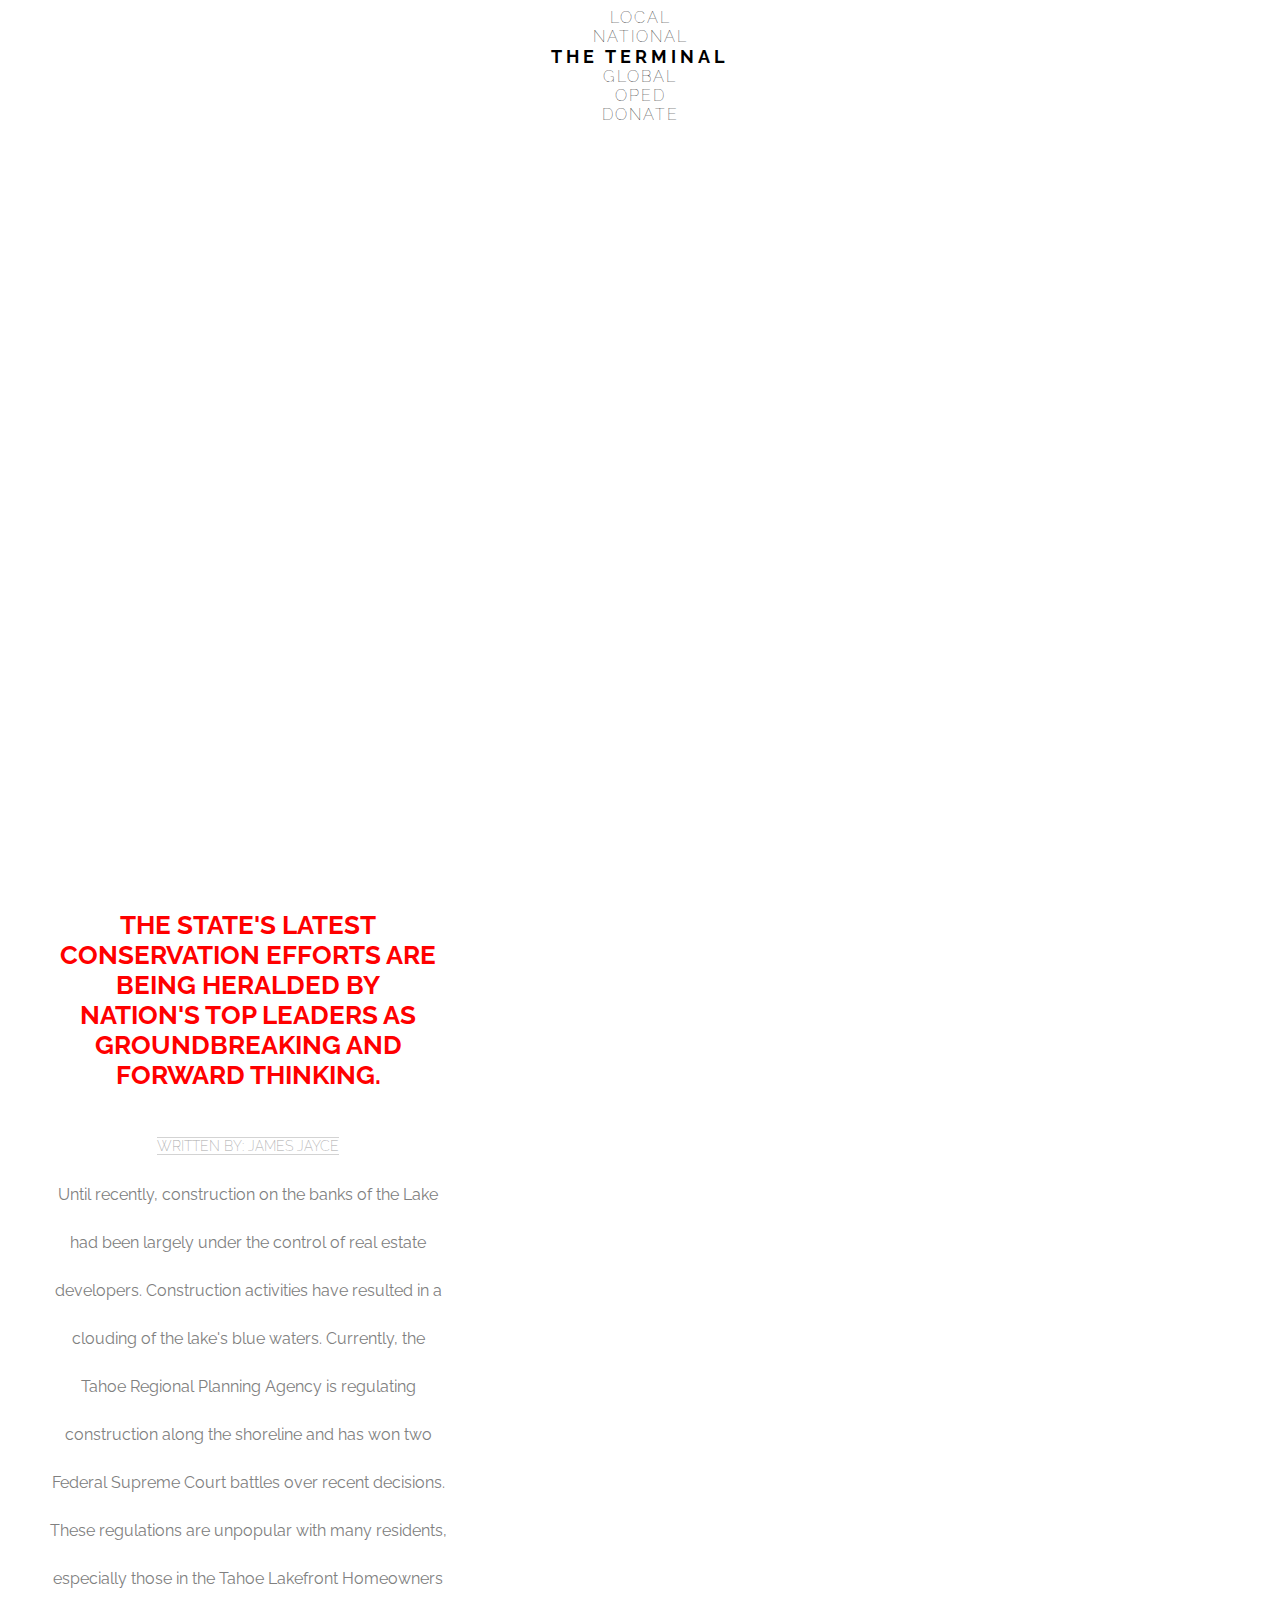
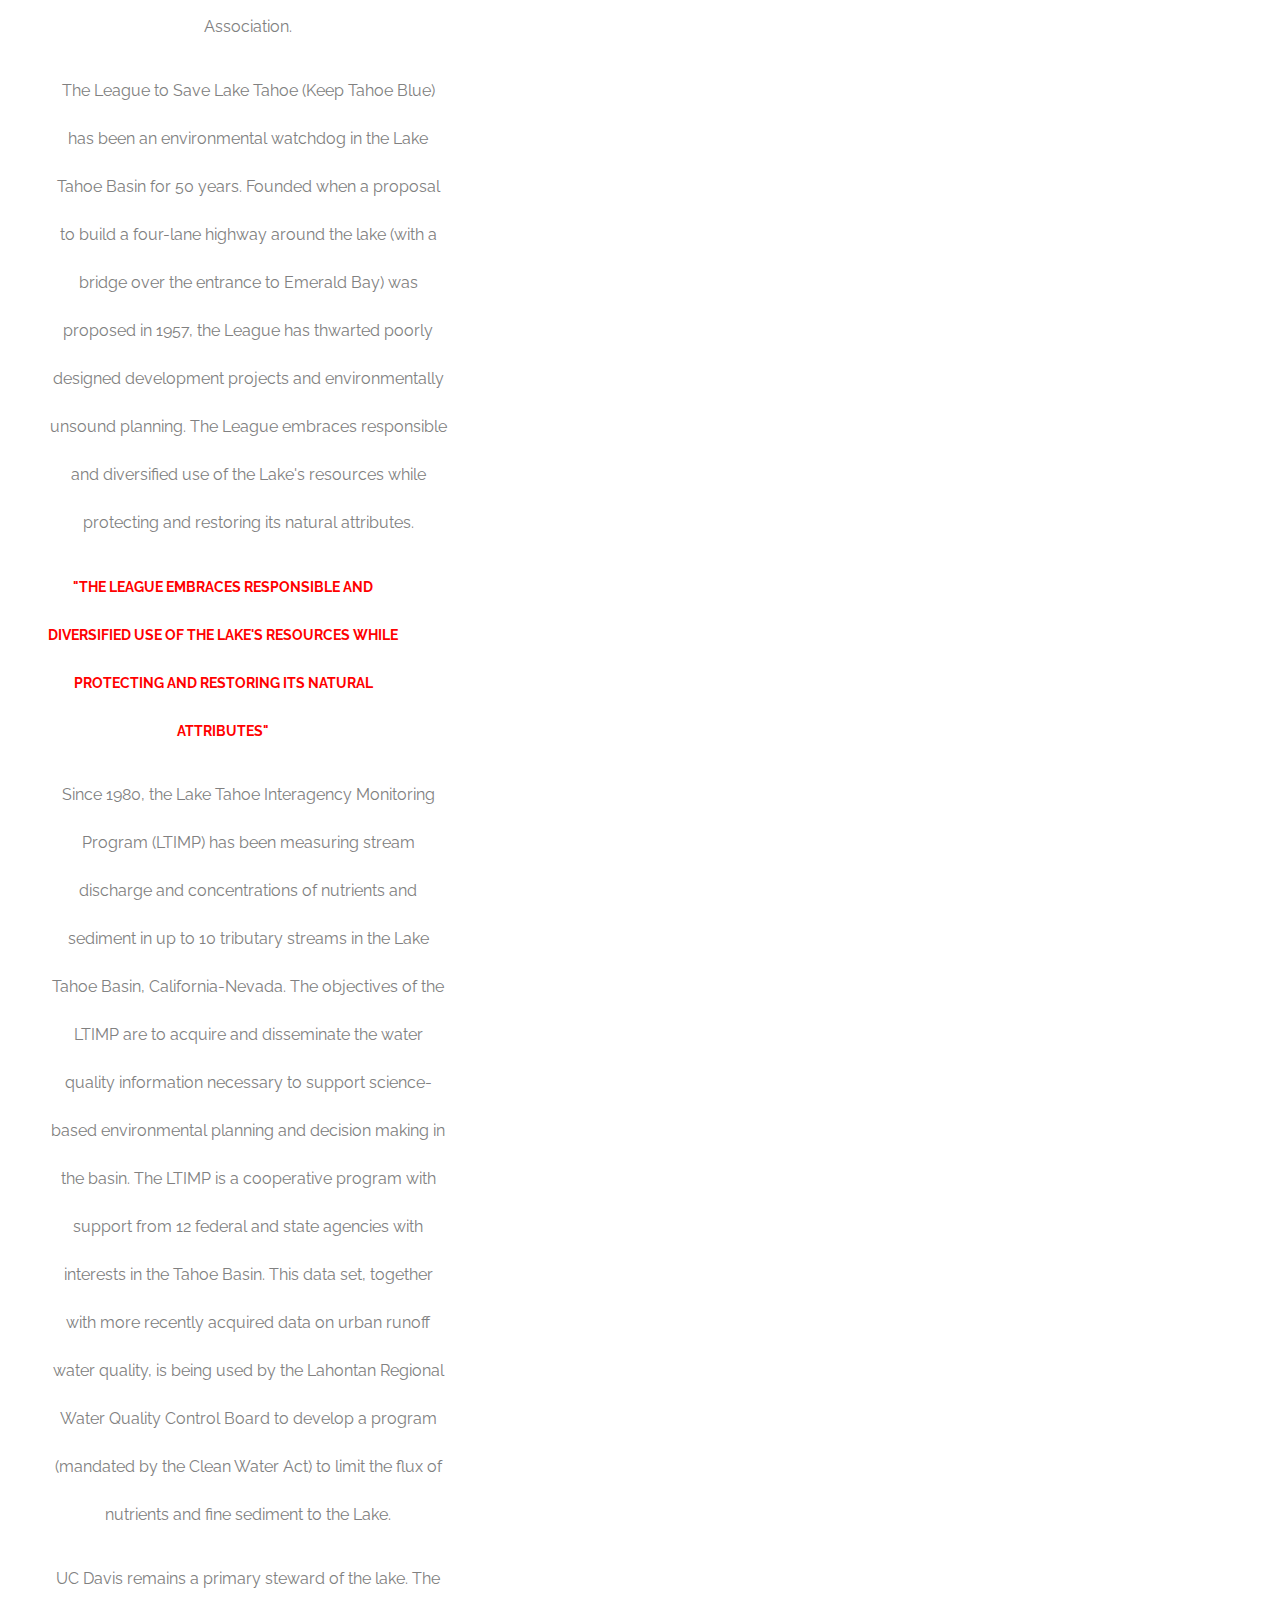
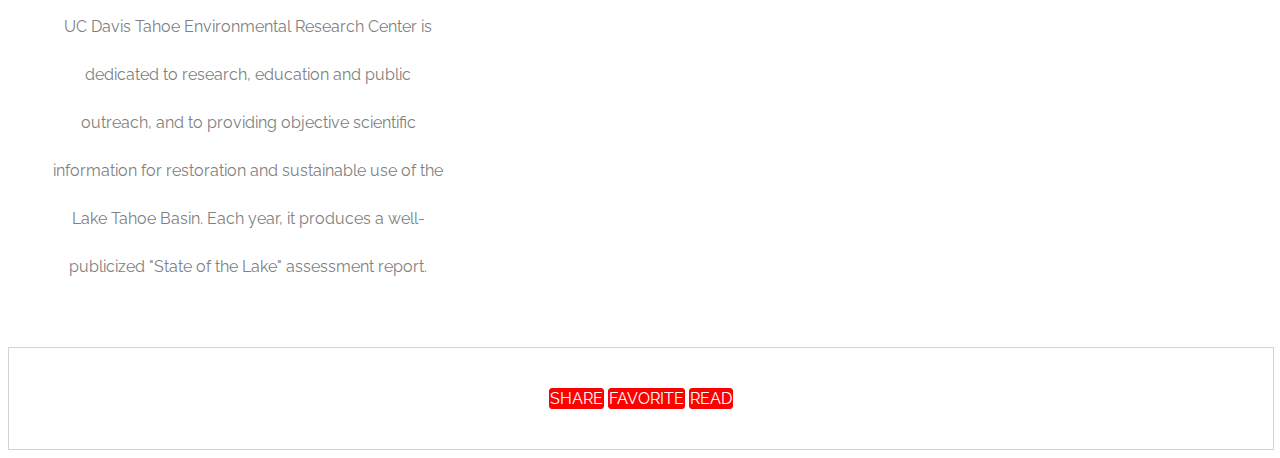
<file: 01_kata web/03_kata_web/index.html>
<!DOCTYPE html>
<html>
<head>
  <title>The Terminal - Your Source for Fact-Based News</title>
  <link href="https://fonts.googleapis.com/css?family=Amatic+SC%7CRaleway:100,200,600,700" rel="stylesheet">
  <link rel="stylesheet" href="style.css">
</head>
<body>

  <nav class="navigation">
    <ul>
      <li>LOCAL</li>
      <li>NATIONAL</li>
      <li class="logo">THE TERMINAL</li>
      <li>GLOBAL</li>
      <li>OPED</li>
      <li class="donate">DONATE</li>
    </ul>
  </nav>

  <div id="banner">
    <div class="content">
      <h1>Conservation Efforts at Lake Tahoe Being Praised by Nation's Leaders</h1>
    </div>
  </div>

  <div id="main" class="content">
    <h3>THE STATE'S LATEST CONSERVATION EFFORTS ARE BEING HERALDED BY NATION'S TOP LEADERS AS GROUNDBREAKING AND FORWARD THINKING.</h3>
    <span class="byline">WRITTEN BY: JAMES JAYCE</span>
    <p>Until recently, construction on the banks of the Lake had been largely under the control of real estate developers. Construction activities have resulted in a clouding of the lake's blue waters. Currently, the Tahoe Regional Planning Agency is regulating construction along the shoreline and has won two Federal Supreme Court battles over recent decisions. These regulations are unpopular with many residents, especially those in the Tahoe Lakefront Homeowners Association.</p>

    <p>The League to Save Lake Tahoe (Keep Tahoe Blue) has been an environmental watchdog in the Lake Tahoe Basin for 50 years. Founded when a proposal to build a four-lane highway around the lake (with a bridge over the entrance to Emerald Bay) was proposed in 1957, the League has thwarted poorly designed development projects and environmentally unsound planning. The League embraces responsible and diversified use of the Lake's resources while protecting and restoring its natural attributes.</p>

    <div class="pull-quote">
      <h2>"THE LEAGUE EMBRACES RESPONSIBLE AND DIVERSIFIED USE OF THE LAKE'S RESOURCES WHILE PROTECTING AND RESTORING ITS NATURAL ATTRIBUTES"</h2>
    </div>

    <p>Since 1980, the Lake Tahoe Interagency Monitoring Program (LTIMP) has been measuring stream discharge and concentrations of nutrients and sediment in up to 10 tributary streams in the Lake Tahoe Basin, California-Nevada. The objectives of the LTIMP are to acquire and disseminate the water quality information necessary to support science-based environmental planning and decision making in the basin. The LTIMP is a cooperative program with support from 12 federal and state agencies with interests in the Tahoe Basin. This data set, together with more recently acquired data on urban runoff water quality, is being used by the Lahontan Regional Water Quality Control Board to develop a program (mandated by the Clean Water Act) to limit the flux of nutrients and fine sediment to the Lake.</p>

    <p>UC Davis remains a primary steward of the lake. The UC Davis Tahoe Environmental Research Center is dedicated to research, education and public outreach, and to providing objective scientific information for restoration and sustainable use of the Lake Tahoe Basin. Each year, it produces a well-publicized "State of the Lake" assessment report.</p>
  </div>

  <div class="share">
    <a href="#">SHARE</a>
    <a href="#">FAVORITE</a>
    <a href="#">READ</a>
  </div>

</body>
</html>
</file>
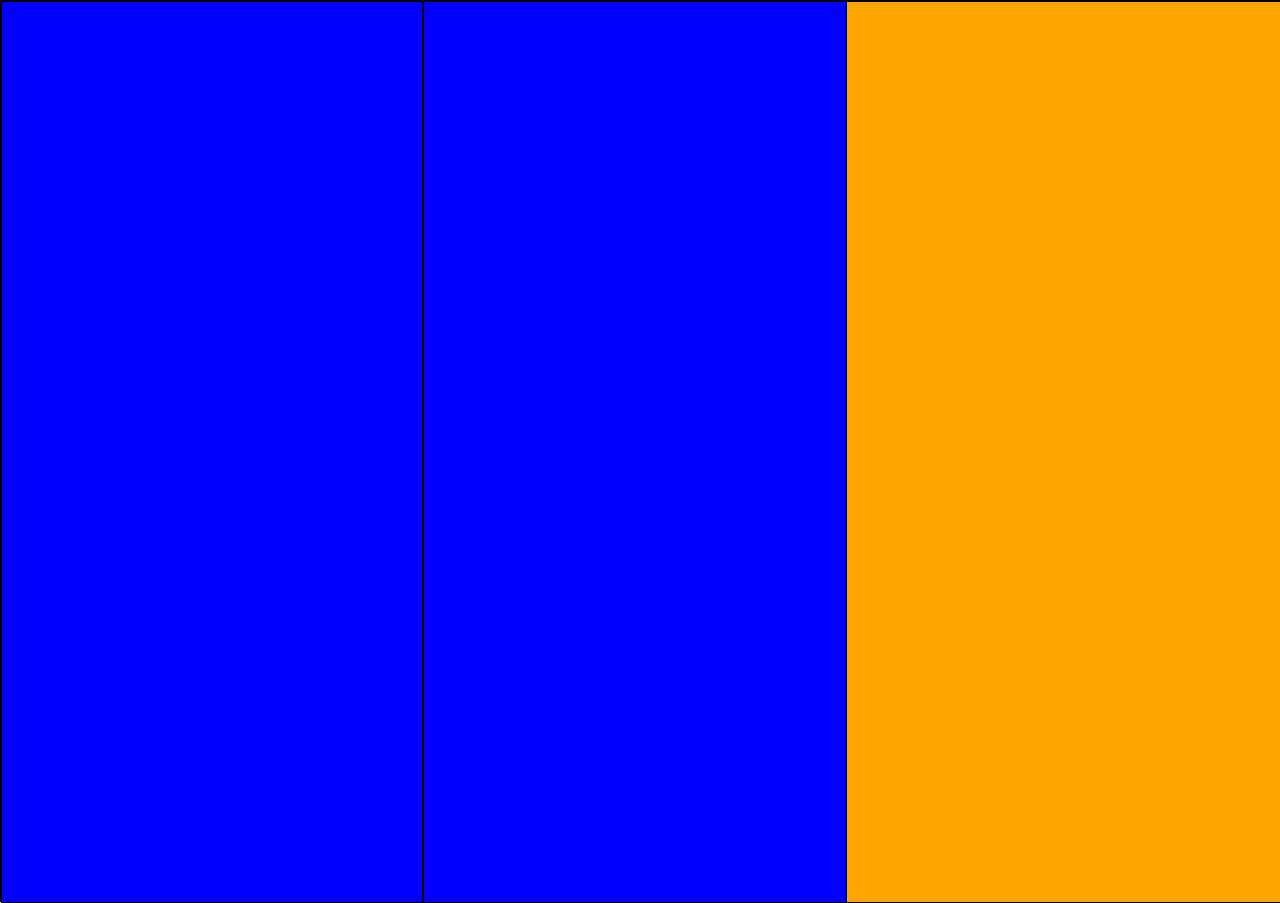
<file: 01_kata web/07_responsive/index.html>
<!DOCTYPE html>
<html lang="en">
<head>
    <meta charset="UTF-8">
    <meta http-equiv="X-UA-Compatible" content="IE=edge">
    <meta name="viewport" content="width=device-width, initial-scale=1.0">
    <title>Responsive Design</title>
    <link rel="stylesheet" href="index.css">
</head>
<body>
    <div class="padre">
        <div class="azul1">
        </div>
        <div class="azul2">
        </div>
        <div class="naranja">
        </div>
    </div>
</body>
</html>
</file>
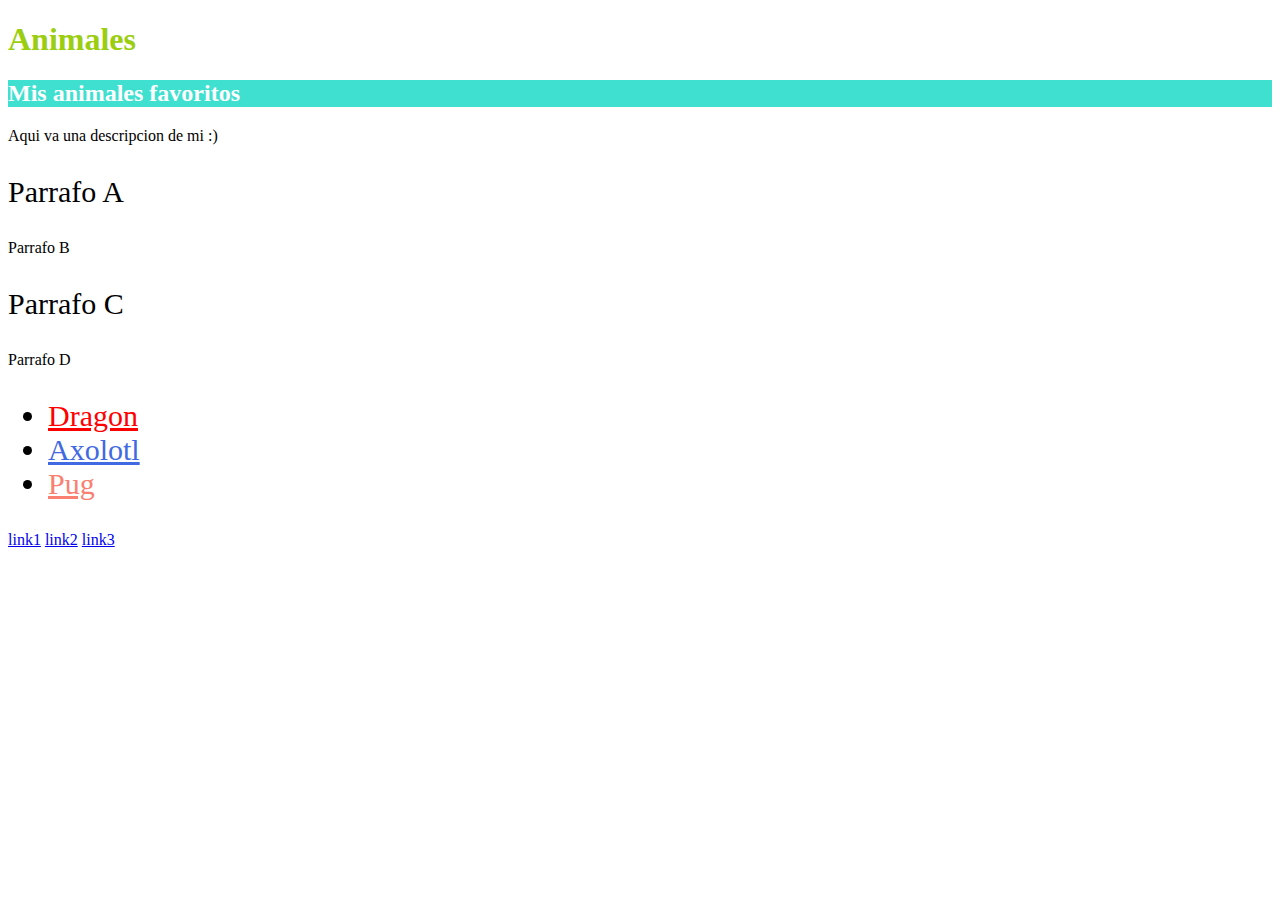
<file: 01_kata web/02_kata_web/Animales copy/index.html>
<!DOCTYPE html>
<html lang="en">
<head>
    
    <title>Animales</title>

   <link rel="stylesheet" href="style.css">

<!-- 
    <style>
        h1 {color: rgb(155, 206, 17);}
    </style> -->

</head>

<body>

    <h1>Animales </h1>
    
    <h2 id="olo">Mis animales favoritos</h2>
    
    <p>Aqui va una descripcion de mi :)</p>
    <p class="tipo">Parrafo A</p>
    <p>Parrafo B</p>
    <p class="tipo">Parrafo C</p>
    <p>Parrafo D</p>

    <ul class="tipo">
        <li><a href="./Dragon.html" id="nose">Dragon</a></li>
        <li><a id="Ax" href="./Axolotl.html">Axolotl</a></li>
        <li><a  id="Pug" href="./Pug.html"target="_blank">Pug</a></li>
    </ul>
    
    <a href="https://www.google.com">link1</a>
    <a href="https://www.google.com">link2</a>
    <a href="https://www.google.com">link3</a>
    
</body>
</html>
</file>
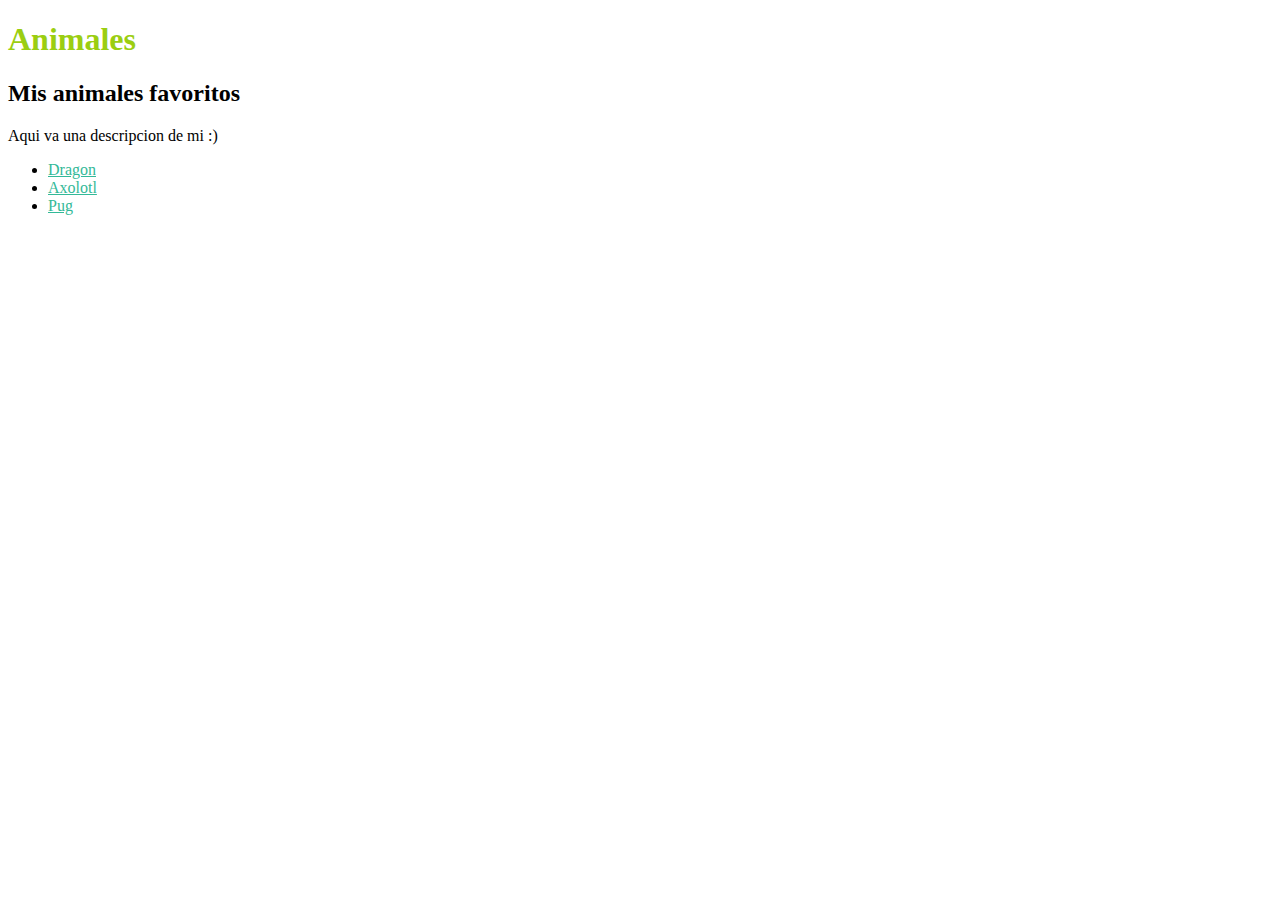
<file: 01_kata web/02_kata_web/Animales/index.html>
<!DOCTYPE html>
<html lang="en">
<head>
    
    <title>Animales</title>

    <link rel="stylesheet" href="style.css">

<!-- 
    <style>
        h1 {color: rgb(155, 206, 17);}
    </style> -->

</head>

<body>

    <h1>Animales </h1>
    
    <h2 >Mis animales favoritos</h2>
    
    <p>Aqui va una descripcion de mi :)</p>
    
    <ul>
        <li><a href="./Dragon.html">Dragon</a></li>
        <li><a href="./Axolotl.html">Axolotl</a></li>
        <li><a href="./Pug.html"target="_blank">Pug</a></li>
    </ul>
    
</body>
</html>
</file>
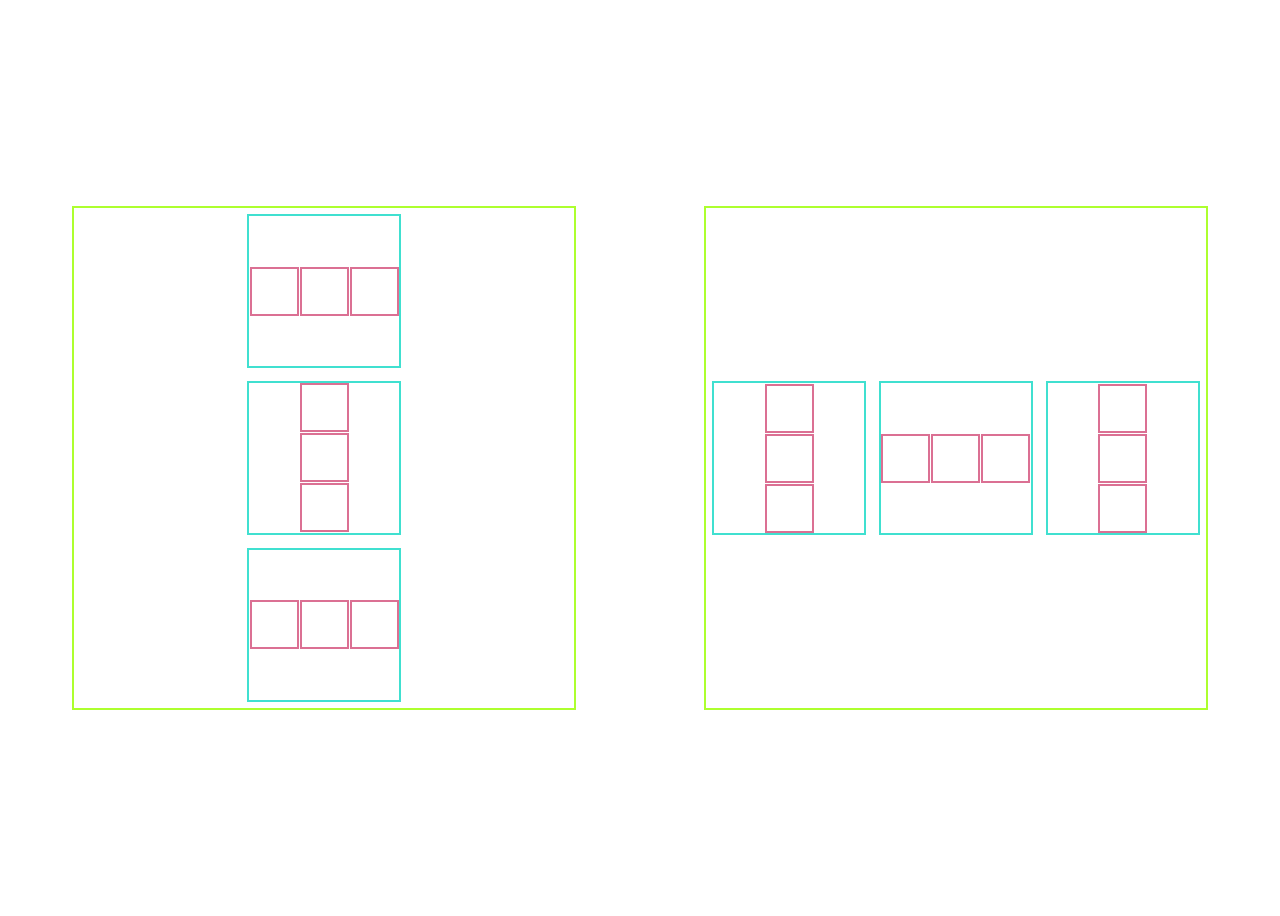
<file: 01_kata web/05_flexbox/Challenge_1/index.html>
<!DOCTYPE html>
<html lang="en">
<head>
    <title>Flex Box</title>
      <link rel="stylesheet" href="style.css">  
</head>

<body>

    <div class="padre">
        <div class="hijo1">
            <div class="nieto"></div>
            <div class="nieto"></div>
            <div class="nieto"></div>
        </div>
        <div class="hijo2">
            <div class="nieto"></div>
            <div class="nieto"></div>
            <div class="nieto"></div>
        </div>
        <div class="hijo1">
            <div class="nieto"></div>
            <div class="nieto"></div>
            <div class="nieto"></div>
        </div>
    </div>
    <div class="padre2">
        <div class="hijo2">
            <div class="nieto"></div>
            <div class="nieto"></div>
            <div class="nieto"></div>
        </div>
        <div class="hijo1">
            <div class="nieto"></div>
            <div class="nieto"></div>
            <div class="nieto"></div>
        </div>
        <div class="hijo2">
            <div class="nieto"></div>
            <div class="nieto"></div>
            <div class="nieto"></div>
        </div>
    </div>
</body>
</html>
</file>
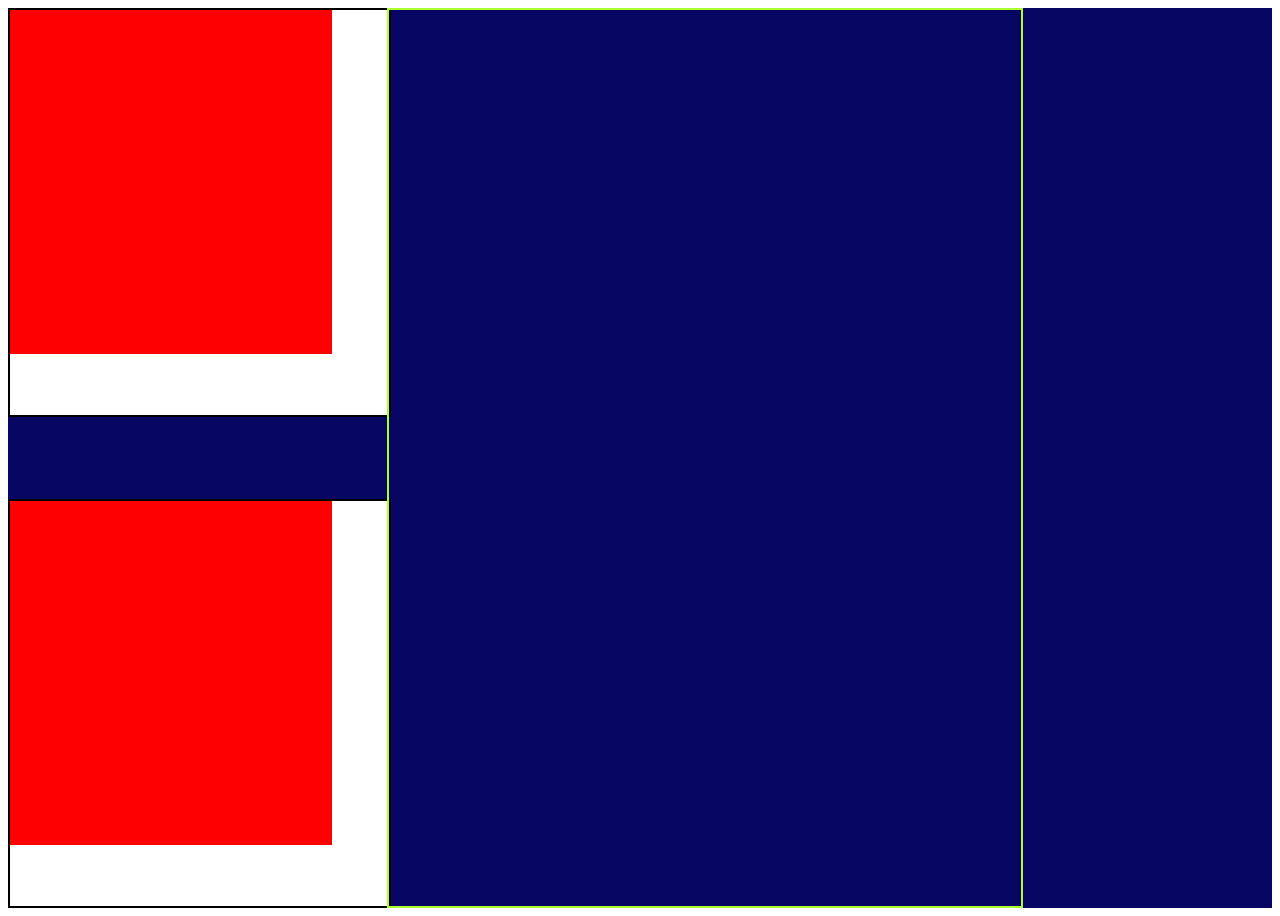
<file: 01_kata web/05_flexbox/Challenge_2/index.html>
<!DOCTYPE html>
<html lang="en">
<head>
    <title>Noruega</title>
    <link rel="stylesheet" href="style.css">
</head>

<body>
    <div class="bandera">
        <div class="izq">
          <div class="blanco_izq">
             <div class="red_izq"></div>   
          </div>
          <div class="blanco_izq_abajo">
              <div class="rojo_izq_abajo"></div>
          </div>
        </div>
        <div class="der">
            <div class="blanco_der">
                <div class="rojo_der"></div>
            </div>
            <div class="blanco_der_abajo">
                <div class="rojo_der_abajo"></div>
            </div>
        </div>

    </div>
</body>
</html>
</file>
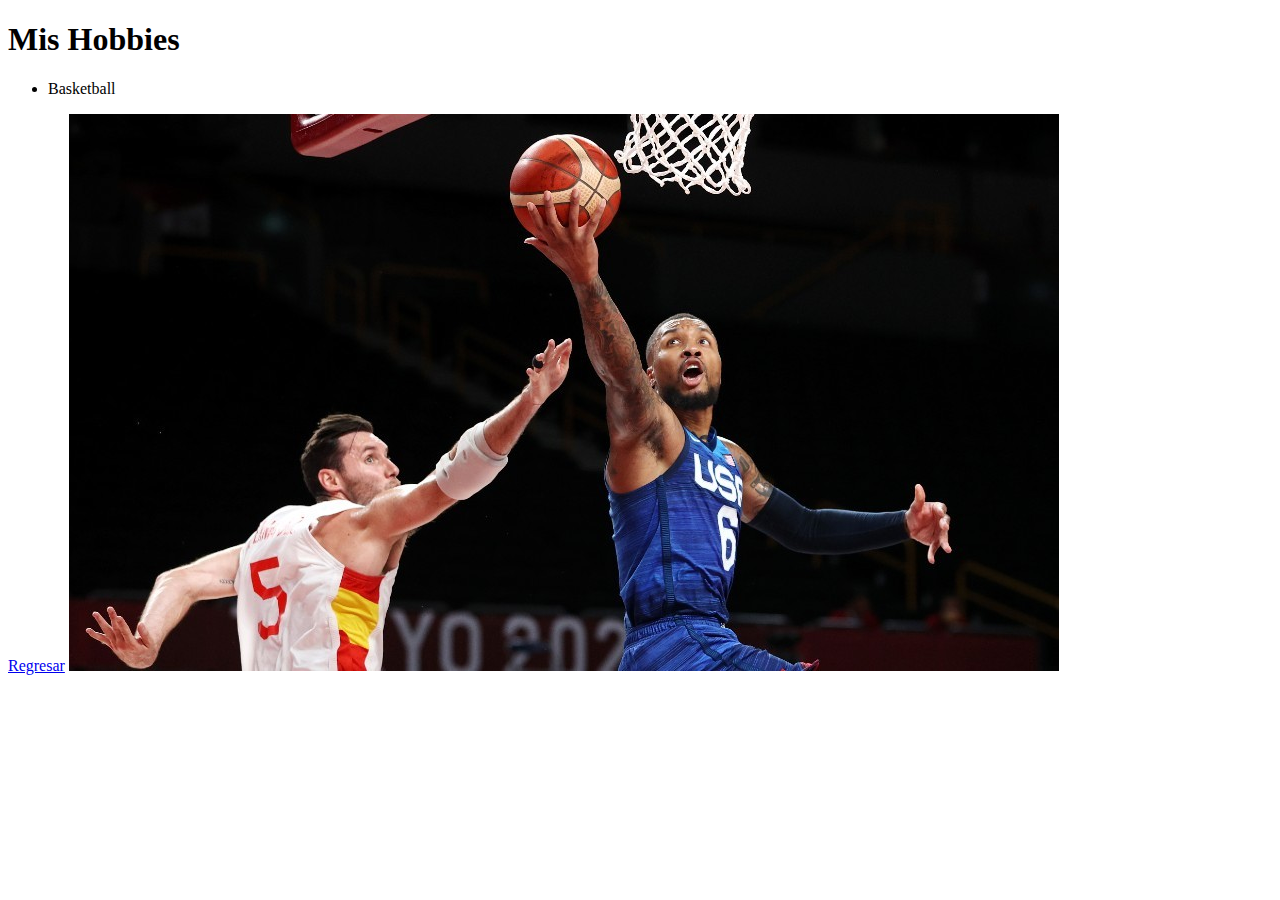
<file: 01_kata web/02_kata_web/hobbies.html>
<!DOCTYPE html>
<html lang="en">
<head>

    <title>Hobbies</title>

</head>

<body>

    <h1>Mis Hobbies</h1>

    <ul>
        <li>Basketball</li>
    </ul>
    
    <a href="./index.html">Regresar</a>
    <img src="./img/basket.jpg" alt="Basketball">
</body>
</html>
</file>
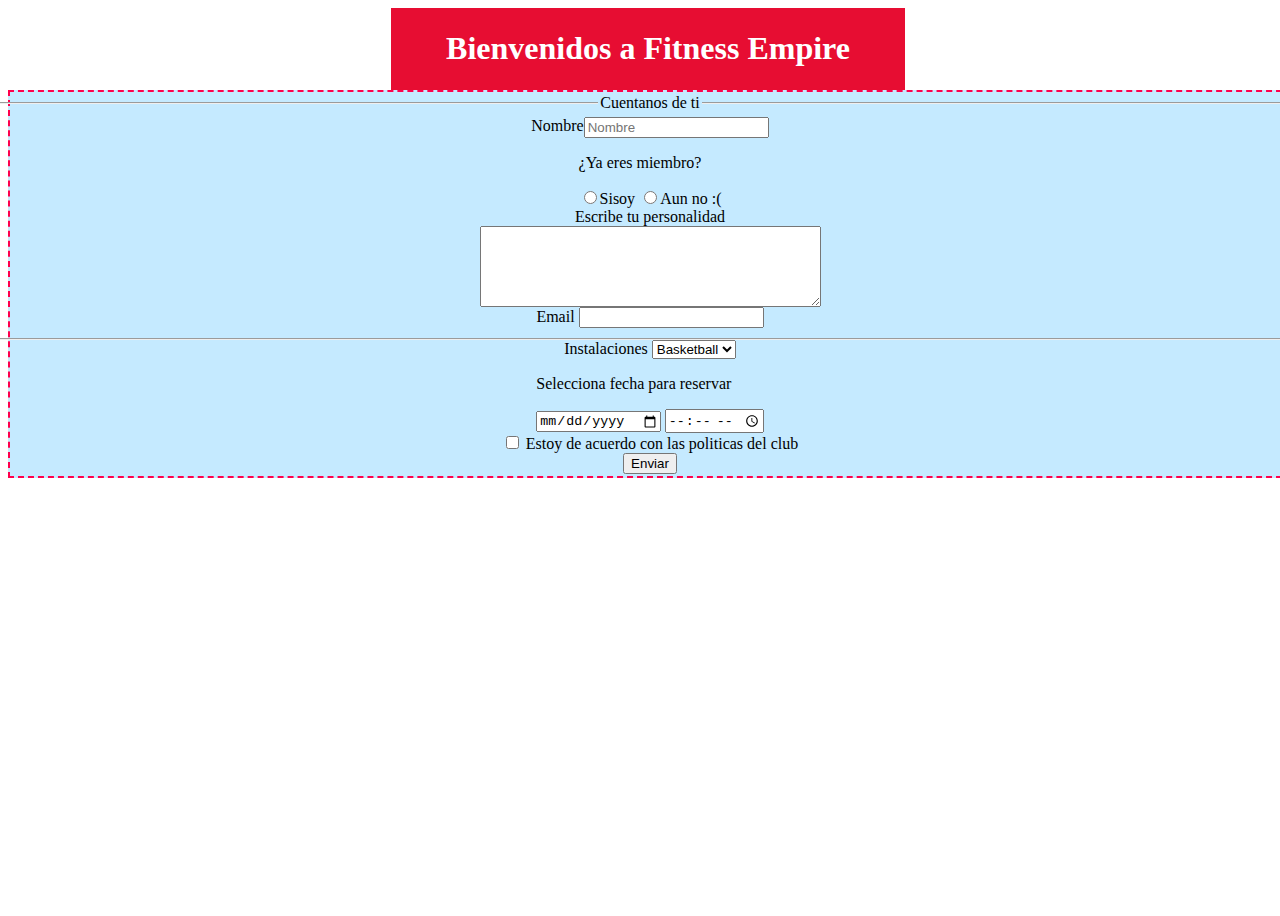
<file: 01_kata web/06_html_semantico/fitness.html>
<!DOCTYPE html>
<html lang="en">
<head>
    <title>Fitness empire</title>
    <link rel="stylesheet" href="fitness.css">
</head>
<body>
    <header>
       <div class="up">
           <div class="bienvenidos">
             <h1>Bienvenidos a Fitness Empire</h1>
           </div>
       </div>
    </header>

    <main>
        <div class="main">
          <div class="form">
              <fieldset>
                <legend align="center">Cuentanos de ti</legend>
                   <div class="nombre">
                      <label for="name">Nombre</label>
                      <input type="text" name="name" id="name" placeholder="Nombre"> 
                    </div>

                    <div class="miembro">
                      <p>¿Ya eres miembro?</p>
                      <input type="radio" id="sisoy" name="sisoy" value="">Sisoy 
                      <input type="radio" id="no" name="no" value="">Aun no :(
                    </div>

                    <div class="nombre">
                        <label for="personalidad">Escribe tu personalidad</label>
                    </div>
                    <textarea name="personalidad" id="personalidad" cols="40" rows="5"></textarea>

                    <div class="mail">
                        <label for="mail">Email</label>
                        <input type="email" name="mail" id="mail">
                    </div>
                </fieldset>
            
            <div>
                <label for="instalaciones">Instalaciones</label>
                <select name="instalaciones" id="instalaciones">
                 <option value="">Basketball</option>
                 <option value="">Baseball</option>
                 <option value="">Gym</option>
                 <option value="">Piscina</option>
                </select>
            </div>

            <div class="reservacion">
                <p>Selecciona fecha para reservar</p>
                <label for="Date"></label>
                <input type="date" name="" id="">
                <input type="time">
            </div>

            <div class="acuerdo">
                <input type="checkbox"> Estoy de acuerdo con las politicas del club
            </div>

            <div class="enviar">
                <button type="submit">Enviar</button>
            </div>
          </div>
      </div>
    </main>
</body>
</html>
</file>
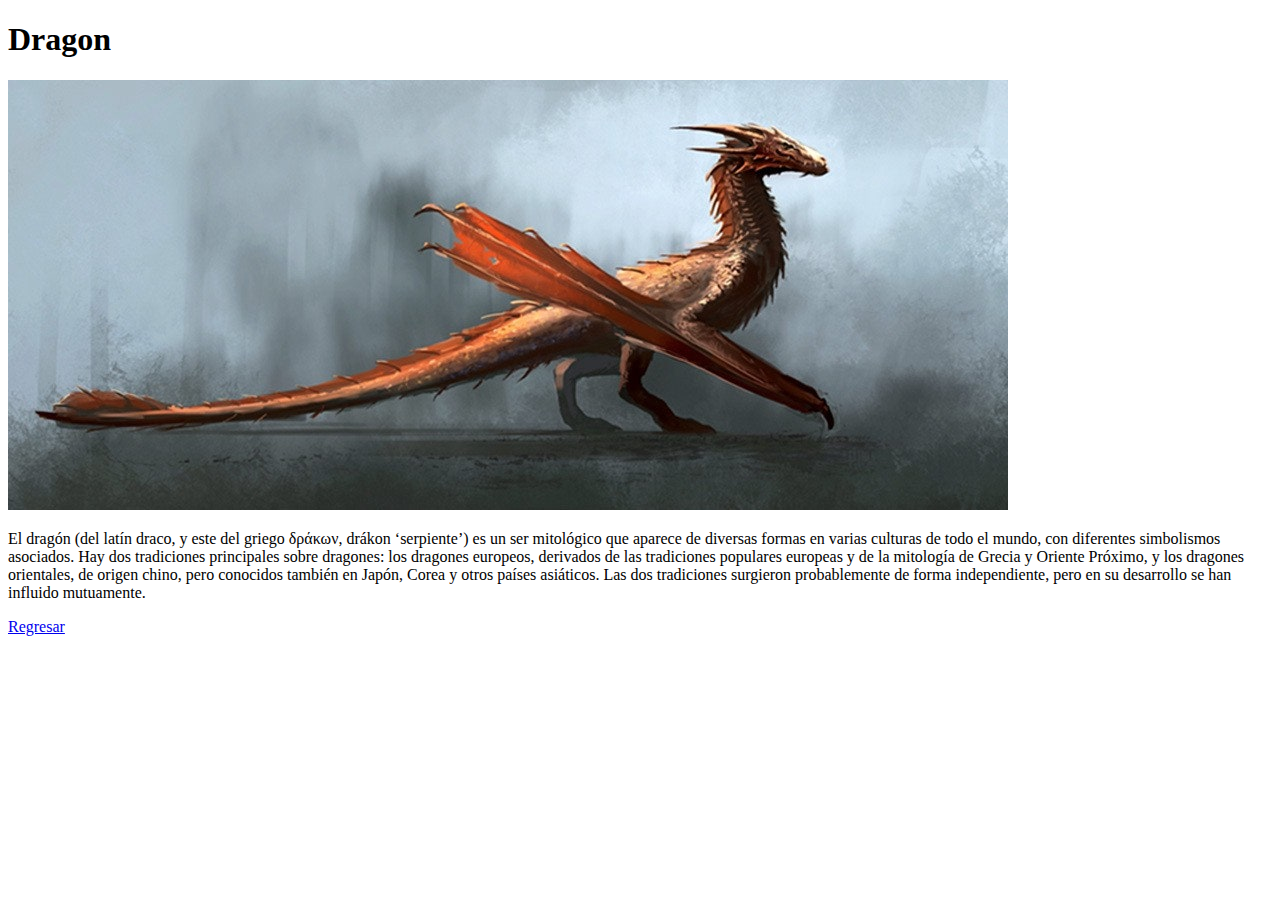
<file: 01_kata web/02_kata_web/Animales copy/Dragon.html>
<!DOCTYPE html>
<html lang="en">
<head>
    
    <title>Dragon</title>
</head>
<body>
    <h1>Dragon</h1>
    <img src="./img/dragon.jpeg" alt="Dragon">
    <p>El dragón (del latín draco, y este del griego δράκων, drákon ‘serpiente’) es un ser mitológico que aparece de diversas formas en varias culturas de todo el mundo, con diferentes simbolismos asociados.

        Hay dos tradiciones principales sobre dragones: los dragones europeos, derivados de las tradiciones populares europeas y de la mitología de Grecia y Oriente Próximo, y los dragones orientales, de origen chino, pero conocidos también en Japón, Corea y otros países asiáticos. Las dos tradiciones surgieron probablemente de forma independiente, pero en su desarrollo se han influido mutuamente.</p>
        <a href="./index.html">Regresar</a>
</body>
</html>
</file>
<file: 01_kata web/03_kata_web/style.css>
body {
    background-color: white;
    font-family: 'Raleway', sans-serif;
  }
  
  .navigation ul {
    margin: 0;
    padding: 0;
    text-align: center;
  }
  
  .navigation li {
    font-weight: 100;
    letter-spacing: 2px;
  }
  
  .navigation  li.logo {
    color: black;
    font-size: 18px;
    font-weight: 700;
    letter-spacing: 4px;
  }
  
  #banner {
    background-image: url("https://content.codecademy.com/courses/web-101/unit-6/htmlcss1-img_tahoe.jpeg");
    background-size: cover;
    background-position: bottom center;
    width: 100%;
    height: 700px;
  }
  
  #banner .content h1 {
    position: relative;
    top: 50px;
    margin: 0 auto;
    width: 400px;
  }
  
  #main {
    padding: 40px;
    text-align: center;
    width: 400px;
  }
  
  h1 {
    color: white;
    font-size: 42px;
    font-weight: 600;
    text-align: center;
  }
  
  h2 {
    color: red;
    font-size: 14px;
    line-height: 48px;
    text-align: center;
  }
  
  h3 {
    color: red;
    font-size: 26px;
    font-weight: 700;
    padding: 20px 10px;
  }
  
  p {
    color: grey;
    font-size: 16px;
    line-height: 48px;
  }
  
  .pull-quote {
    width:350px;
  }
  
  .byline {
    border-bottom: 1px solid LightGrey;
    border-top: 1px solid LightGrey;
    color: DarkGrey;
    font-size: 14px;
    font-weight: 200;
  }
  
  .share {
    border: 1px solid LightGrey;
    padding: 40px 0px;
    position: relative;
    text-align: center;
    width: 100%;
  }
  
  .share a {
    background: red;
    border: 1px solid red;
    border-radius: 3px;
    color: white;
    display: inline-block;
    text-decoration: none;
  }
  
  .share a:hover {
    background: white;
    border: 1px solid red;
    color: red;
  }
</file>
<file: 01_kata web/07_responsive/index.css>
*{
    padding: 0;
    margin: 0;
}

.padre{
    width: 100%;
    height: 100vh;
    border: 1px black solid;
    display: flex;
}

.azul1{
    width: 33%;
    height: 100vh;
    border: 1px black solid;
    background-color: blue;
}

.azul2{
    width: 33%;
    height: 100vh;
    border: 1px black solid;
    background-color: blue;
}

.naranja{
    width: 34%;
    height: 100vh;
    border: 1px black solid;
    background-color: orange;
}

@media only screen and (max-width: 900px){

    .padre{
        width: 100%;
        height: 100vh;
        border: 1px black solid;
        display: flex;
      
        flex-wrap: wrap;
    }
    
    .azul1{
        width:49%;
        height: 100vh;
        border: 1px black solid;
        background-color: blue;
    }
    
    .azul2{
        width: 50%;
        height: 100vh;
        border: 1px black solid;
        background-color: blue;
    }
    
    .naranja{
        width: 100%;
        height: 100vh;
        border: 1px black solid;
        background-color: orange;
    }
}
    
@media only screen and (max-width: 600px){

    .padre{
        width: 100%;
        height: 100vh;
        border: 1px black solid;  
    }
    
    .azul1{
        width:100%;
        height: 100vh;
        border: 1px black solid;
        background-color: blue;
    }
    
    .azul2{
        width: 100%;
        height: 100vh;
        border: 1px black solid;
        background-color: blue;
    }
    
    .naranja{
        width: 100%;
        height: 100vh;
        border: 1px black solid;
        background-color: orange;
    }
}
</file>
<file: 01_kata web/02_kata_web/Animales copy/style.css>
h1 {
    color: rgb(155, 206, 17);
}

#Ax{
    color: royalblue;
}

#Pug{
    color: salmon;
}

#nose{
    color: red;
}

.tipo{
    font-size: 30px;
}

#olo{
    color: white;
    background-color: turquoise;
}
</file>
<file: 01_kata web/02_kata_web/Animales/style.css>
h1 {
    color: rgb(155, 206, 17);
}
a{
    color: rgb(51, 185, 152); 
    size: 40px;
}
</file>
<file: 01_kata web/05_flexbox/Challenge_1/style.css>
body {
    display: flex;
    justify-content: center; 
    align-items: center;
    justify-content: space-around;
   
    height: 100vh;
}

.padre{
    width: 500px;
    height: 500px;
    border: 2px solid greenyellow;
    display: flex; 
    flex-direction: column;
    justify-content: center;
    align-items: center;
    justify-content: space-around;
}


.hijo1{
    width: 30%;
    height: 30%;
    border: 2px solid turquoise;
    display: flex;
    justify-content: center;
    align-items: center;
    justify-content: space-around;
}

.nieto{
    width: 30%;
    height: 30%;
    border: 2px solid palevioletred
}

.hijo2{
    width: 30%;
    height: 30%;
    border: 2px solid turquoise;
    display: flex;
    flex-direction: column;
    align-items: center;
    justify-content: space-around;
}

.padre2{
    width: 500px;
    height: 500px;
    border: 2px solid greenyellow;
    display: flex; 
    justify-content: center;
    align-items: center;
    justify-content: space-around;
}
</file>
<file: 01_kata web/05_flexbox/Challenge_2/style.css>
body{
    display: flex;
}

.bandera{
    width: 100%;
    height: 100vh;
    background-color: rgb(7, 7, 99);
    display: flex;
 
}

.izq{
    width: 30%;
    /* border: 2px black solid; */
    display: flex;
    flex-direction: column;
    justify-content: space-between;

}

.blanco_izq{
    width: 100%;
    height: 45%;
    background-color: white;
    display: flex;
    border: 2px black solid;
}

.red_izq{
    width: 85%;
    height: 85%;
    background-color: red;
    display: flex;
}

.blanco_izq_abajo{
    width: 100%;
    height: 45%;
    background-color: white;
    border: 2px black solid;
    display: flex;
    
}
.rojo_izq_abajo{
    width: 85%;
    height: 85%;
    background-color: red;
    display: flex;

}

.der{
    width: 50%;
    display: flex;
    justify-content: flex-end;
    border: 2px greenyellow solid;
}
</file>
<file: 01_kata web/06_html_semantico/fitness.css>
body{
    display: flex;
    flex-direction: column;
    width: 100%;
    height: 100vh;
}

fieldset{
    display: flex;
    width: 370%;
    flex-direction: column;
    justify-content: center;
    align-items: center;
}

.up{
    display: flex;
    width: 100%;
    height: auto;
    /* border: 2px solid black; */
    justify-content: center;
}

.bienvenidos{
    display: flex;
    border: 1px solid hsl(350, 89%, 48%);
    background-color: hsl(350, 89%, 48%);
    width: 40%;
    justify-content: center;
    color: white;
}

.main{
    display: flex;
    border: 2px dashed rgb(255, 0, 76);
    background-color: rgba(0, 162, 255, 0.226);
    width: 100%;
    height: 100%;
    justify-content: center
}

.form{
    display: flex;
    justify-content: center;
    flex-direction: column;
    align-items: center;
}
.nombre{
    display: flex;
    justify-content: center;
}
</file>
